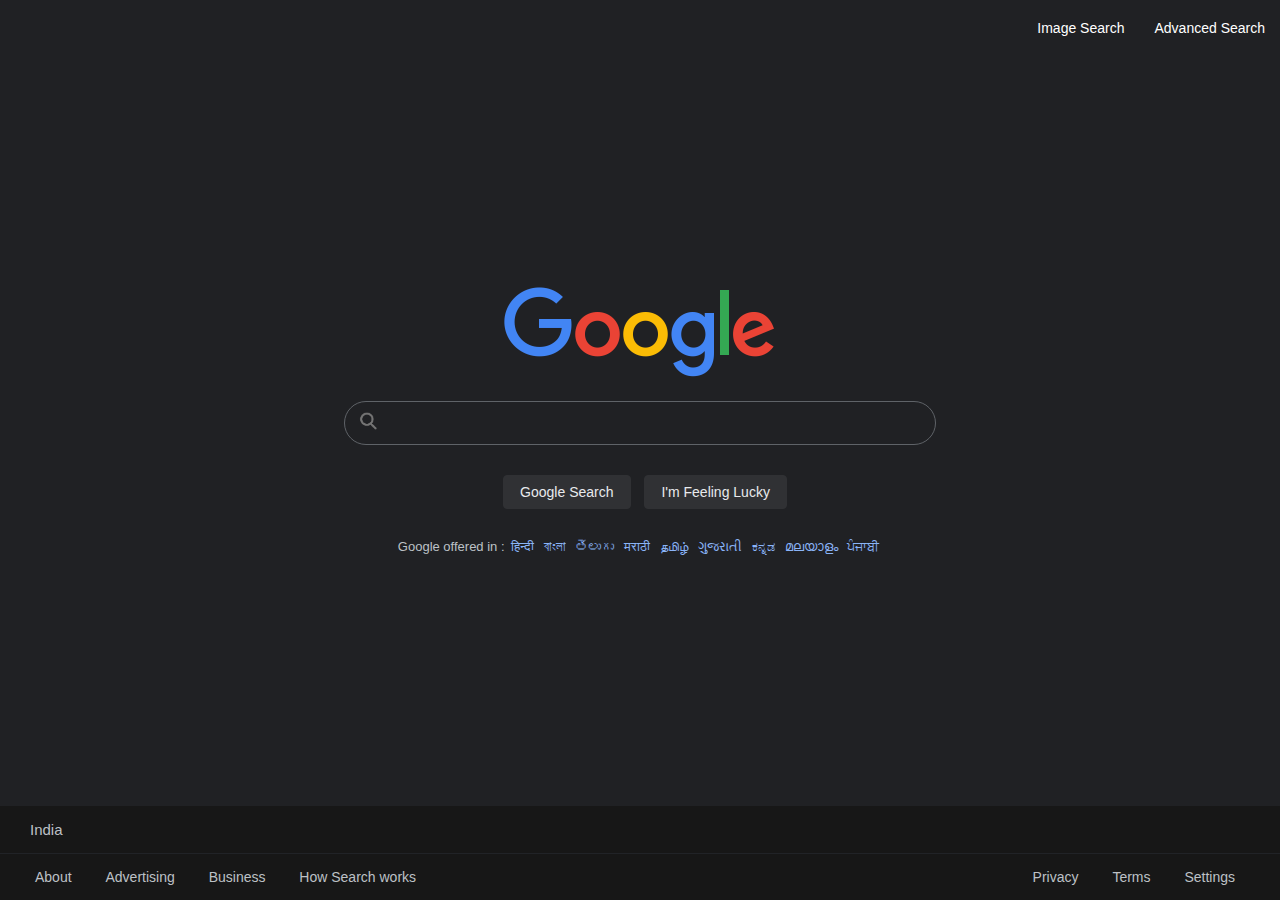
<file: index.html>
<!DOCTYPE html>
<html lang="en">
    <head>
        <title>Google</title>
        <link rel="stylesheet" href="index.css">
        <link rel ="icon" href="icon.png">
    </head>
    <body>
    
        <div id="top-links">
            <a href="images.html">Image Search</a>
            <a href="advanced.html">Advanced Search</a>
        </div>
        
        <div id="middle">
        
            <img src="logo.png" id="logo">
            
            <div id="searchbox">
                
                <form action="https://www.google.com/search">
                    <img src="search.png" id="search-icon">
                    <input type="text" id="searchbar" name="q"><br>
                    
                    <div id="buttons">
                        <input type="submit" value="Google Search" class="button" name="btnK">
                        <input type="submit" value="I'm Feeling Lucky" class="button" name="btnI">
                    </div>
                
                </form>
            </div>
            
            <div id="lang-options">
                Google offered in : <a>हिन्दी</a> <a>বাংলা</a> <a>తెలుగు</a> <a>मराठी</a> <a>தமிழ்</a> <a>ગુજરાતી</a> <a>ಕನ್ನಡ</a> <a>മലയാളം</a> <a>ਪੰਜਾਬੀ</a>
            </div>
        </div>
        
        <div id="footer">
            <div id="country-name">India</div>
            <div id="bottom-links">
                <div id="links-1">
                    <a>About</a>
                    <a>Advertising</a>
                    <a>Business</a>
                    <a>How Search works</a>
                </div>
                <div id="links-2">
                    <a>Privacy</a>
                    <a>Terms</a>
                    <a>Settings</a>
                    
                </div>
            </div>
        </div>
        
    </body>
</html>
</file>
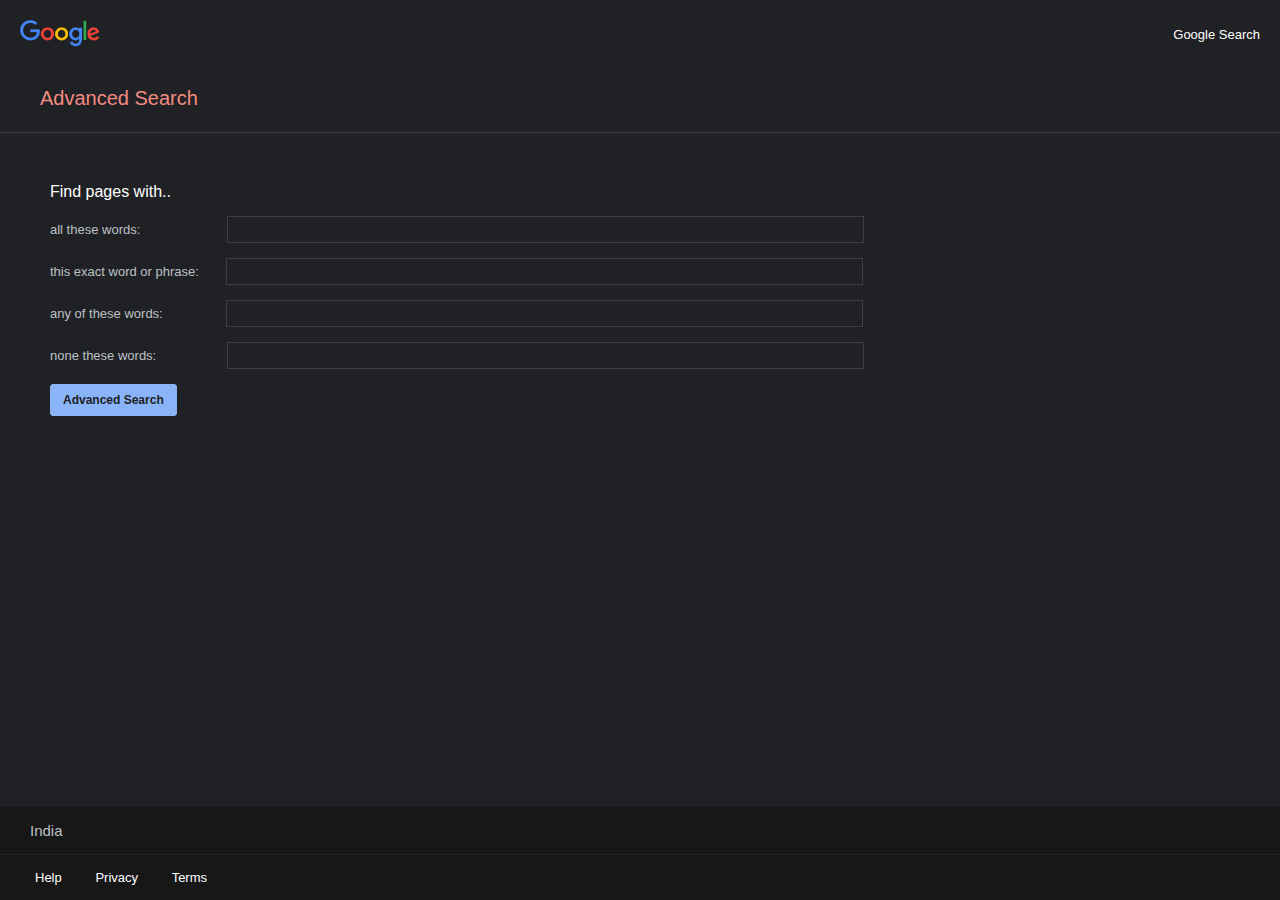
<file: advanced.html>
<!DOCTYPE html>
<html lang="en">
    <head>
        <title>Google Advanced Search</title>
        <link rel="stylesheet" href="advanced.css">
    </head>
    <body>

        <div id="top">
            <img src="logo.png">
            <a href="index.html">Google Search</a>
        </div>

        <div id="advanced-written">
            Advanced Search
        </div>

        <div id="middle">
            <div id="findpageswith">Find pages with..</div><br>

            <form action="https://www.google.com/search">
                all these words:
                <input id="input1" type="text" name="as_q"><br><br>
                
                this exact word or phrase:
                <input id="input2" type="text" name="as_epq"><br><br>
                
                any of these words:
                <input id="input3" type="text" name="as_oq"><br><br>
                
                none these words:
                <input id="input4" type="text" name="as_eq"><br><br>
                
                <input type="submit" value="Advanced Search" id="searchbtn">
            </form>
        
        </div>   
        
        <div id="footer">
            <div id="country-name">India</div>
            <div id="bottom-links">
                <div id="links-1">
                    <a>Help</a>
                    <a>Privacy</a>
                    <a>Terms</a>
                    
                </div>
                
            </div>
        </div>
        
    </body>
</html>
</file>
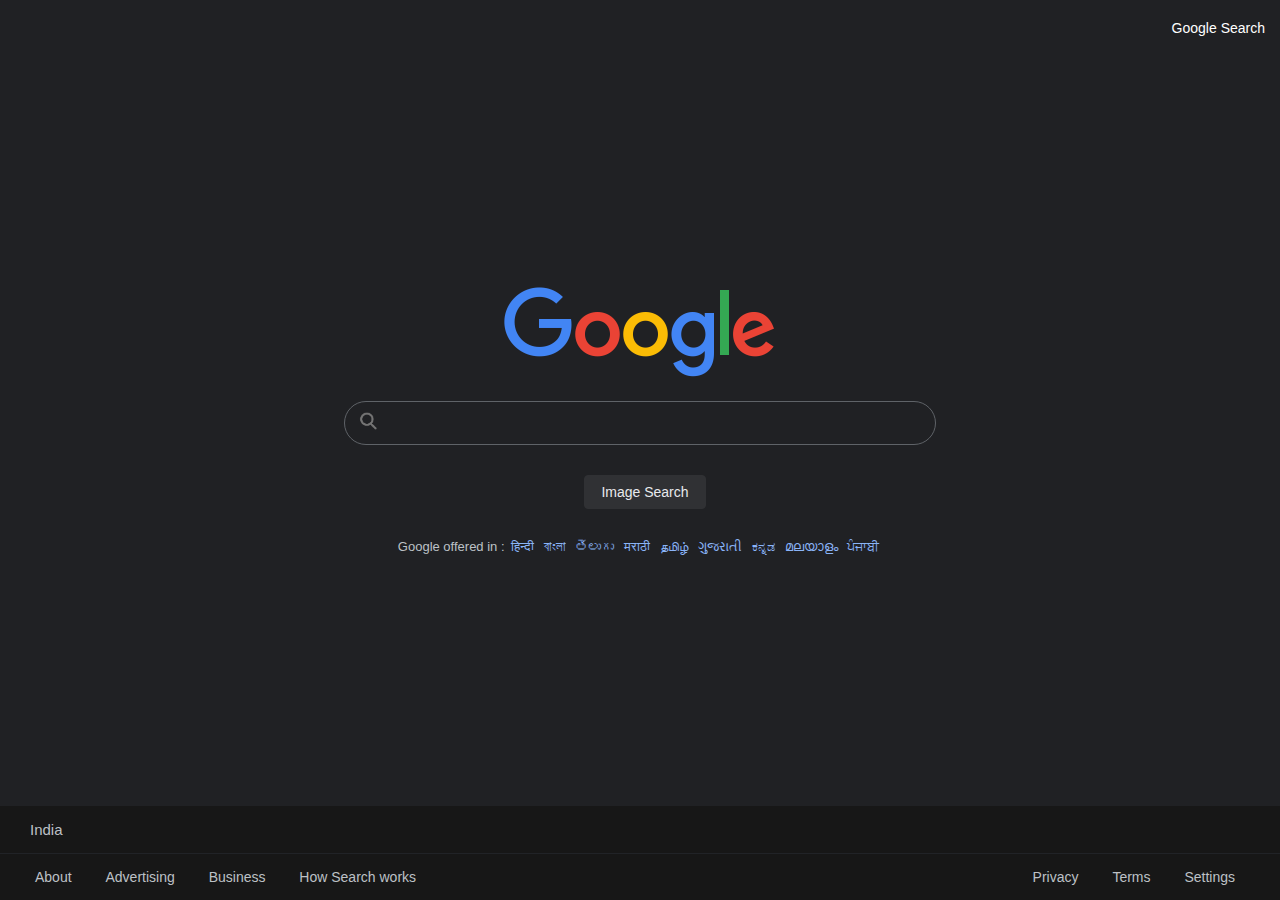
<file: images.html>
<!DOCTYPE html>
<html lang="en">
    <head>
        <title>Google</title>
        <link rel="stylesheet" href="index.css">
        <link rel ="icon" href="icon.png">
    </head>
    <body>
    
        <div id="top-links">
            <a href="index.html">Google Search</a>
        </div>
        
        <div id="middle">
            <img src="logo.png" id="logo">
            
            <div id="searchbox">
                
                <form action="https://www.google.com/images">
                    <img src="search.png" id="search-icon">
                    <input type="text" id="searchbar" name="q"><br>
                    
                    <div id="buttons">
                        <input type="submit" value="Image Search" class="button" name="btnK">
                    </div>
                
                </form>
            </div>
            
            <div id="lang-options">
                Google offered in : <a>हिन्दी</a> <a>বাংলা</a> <a>తెలుగు</a> <a>मराठी</a> <a>தமிழ்</a> <a>ગુજરાતી</a> <a>ಕನ್ನಡ</a> <a>മലയാളം</a> <a>ਪੰਜਾਬੀ</a>
            </div>
        </div>
        
        <div id="footer">
            <div id="country-name">India</div>
            <div id="bottom-links">
                <div id="links-1">
                    <a>About</a>
                    <a>Advertising</a>
                    <a>Business</a>
                    <a>How Search works</a>
                </div>
                <div id="links-2">
                    <a>Privacy</a>
                    <a>Terms</a>
                    <a>Settings</a>
                    
                </div>
            </div>
        </div>
        
    </body>
</html>
</file>
<file: index.css>
html, body {
    margin : 0;
    font-family : sans-serif;
    color : #bdc1c6;
    background : #202124;
    margin-left : auto;
    margin-right : auto;
    width : 100%;
    height : 100%;
    font-size : 14px;
    display : flex;
    flex-direction : column;
}

a {
    text-decoration : none;
}

a:hover {
    text-decoration : underline;
    cursor : pointer;
}

#top-links {
    display : flex;
    justify-content : flex-end;
    margin-top : 20px;
}

#top-links a {
    margin-right : 15px;
    margin-left : 15px;
    color : white;
}

#middle {
    display : flex;
    justify-content : center;
    align-items : center;
    flex-grow : 1;
    flex-direction : column;
}

#searchbox {
    position : relative;
}

#searchbar {
    width : 500px;
    margin-top : 22px;
    border-radius : 30px;
    padding : 12px 45px;
    border : 1px solid #5f6368;
    outline : 0;
    background : #202124;
    color : white;
    font-size : 16px;
}

#searchbar:hover {
    background : #303134;
    border : 1px solid #303134;
}

#search-icon {
    width : 3%;
    position : absolute;
    bottom : 79px;
    left : 15px;
}

#buttons {
    text-align : center;
}

.button {
    margin-top : 30px;
    margin-left : 10px;
    border-radius: 4px;
    border : 1px solid #303134;
    padding : 8px 16px;
    background : #303134;
    font-size : 14px;
    color : #e8eaed;
    
}
.button:hover {
    cursor : pointer;
    border : 1px solid white;
}

#lang-options {
    margin-top : 30px;
    font-size : small;
}

#lang-options a {
    color : #8ab4f8;
    padding : 0 3px;
}

#footer {
    background  : #171717;
}

#footer a {
    margin-left : 15px;
    margin-right : 15px;
}

#country-name {
    padding-top : 15px;
    padding-bottom : 15px;
    padding-left : 30px;
    font-size : 15px;
}

#bottom-links {
    border-top : 1px solid #212327;
    padding-top : 15px;
    padding-bottom : 15px;
    display : flex;
}

#links-1 {
    margin-left : 20px;
    flex : 1;
}

#links-2 {
    margin-right : 30px;
}
</file>
<file: advanced.css>
html, body {
    margin : 0;
    font-family : sans-serif;
    color : #bdc1c6;
    background : #202124;
    margin-left : auto;
    margin-right : auto;
    width : 100%;
    height : 100%;
    font-size : 13px;
    display : flex;
    flex-direction : column;
}

a {
    text-decoration : none;
    color : white;
}

a:hover {
  text-decoration: underline;
}

#top img {
    width : 80px;
    display : flex;
    justify-content : flex-start;
    align-items : center;
    margin-top : 20px;
    margin-left : 20px;
}

#top a {
    display : flex;
    justify-content : flex-end;
    align-items : center ;
    margin-top : -20px;
    margin-right : 20px;
}

#advanced-written {
    padding-top: 45px;
    padding-left: 40px;
    color : #f28b82;
    font-size : 20px;
    border-bottom: 1px solid #3c4043;
    padding-bottom : 22px;
}

#middle {
    margin-top: 50px;
    margin-left: 50px;
    display : flex;
    justify-content : flex-start;
    align-items : left;
    flex-grow : 1;
    flex-direction : column;
}

#findpageswith {
  font-size: 16px;
  color : white;
}

input {
    width : 50%;
    background : #202124;
    border : 1px solid #3c4045;
    color  : #bdc1c6;
    font-size : 13px;
    padding : 5px 10px;
}

input:focus {
    outline : 0;
    border : 1px solid #8ab4f8;
}

#input1 {
    margin-left : 83px;
}

#input2 {
    margin-left : 24px;
}

#input3 {
    margin-left : 60px;
}

#input4 {
    margin-left : 67px;
}

#searchbtn {
    width : auto;
    background : #8ab4f8;
    color : #202124;
    font-size : 12px;
    font-weight : bold;
    padding : 8px 12px;
    border-color : #8ab4f8;
    border-radius : 3px;
}


#footer {
    background  : #171717;
    
}

#footer a {
    margin-left : 15px;
    margin-right : 15px;
}

#country-name {
    padding-top : 15px;
    padding-bottom : 15px;
    padding-left : 30px;
    font-size : 15px;
}

#bottom-links {
    border-top : 1px solid #212327;
    padding-top : 15px;
    padding-bottom : 15px;
    display : flex;
}

#links-1 {
    margin-left : 20px;
    flex : 1;
}
</file>
